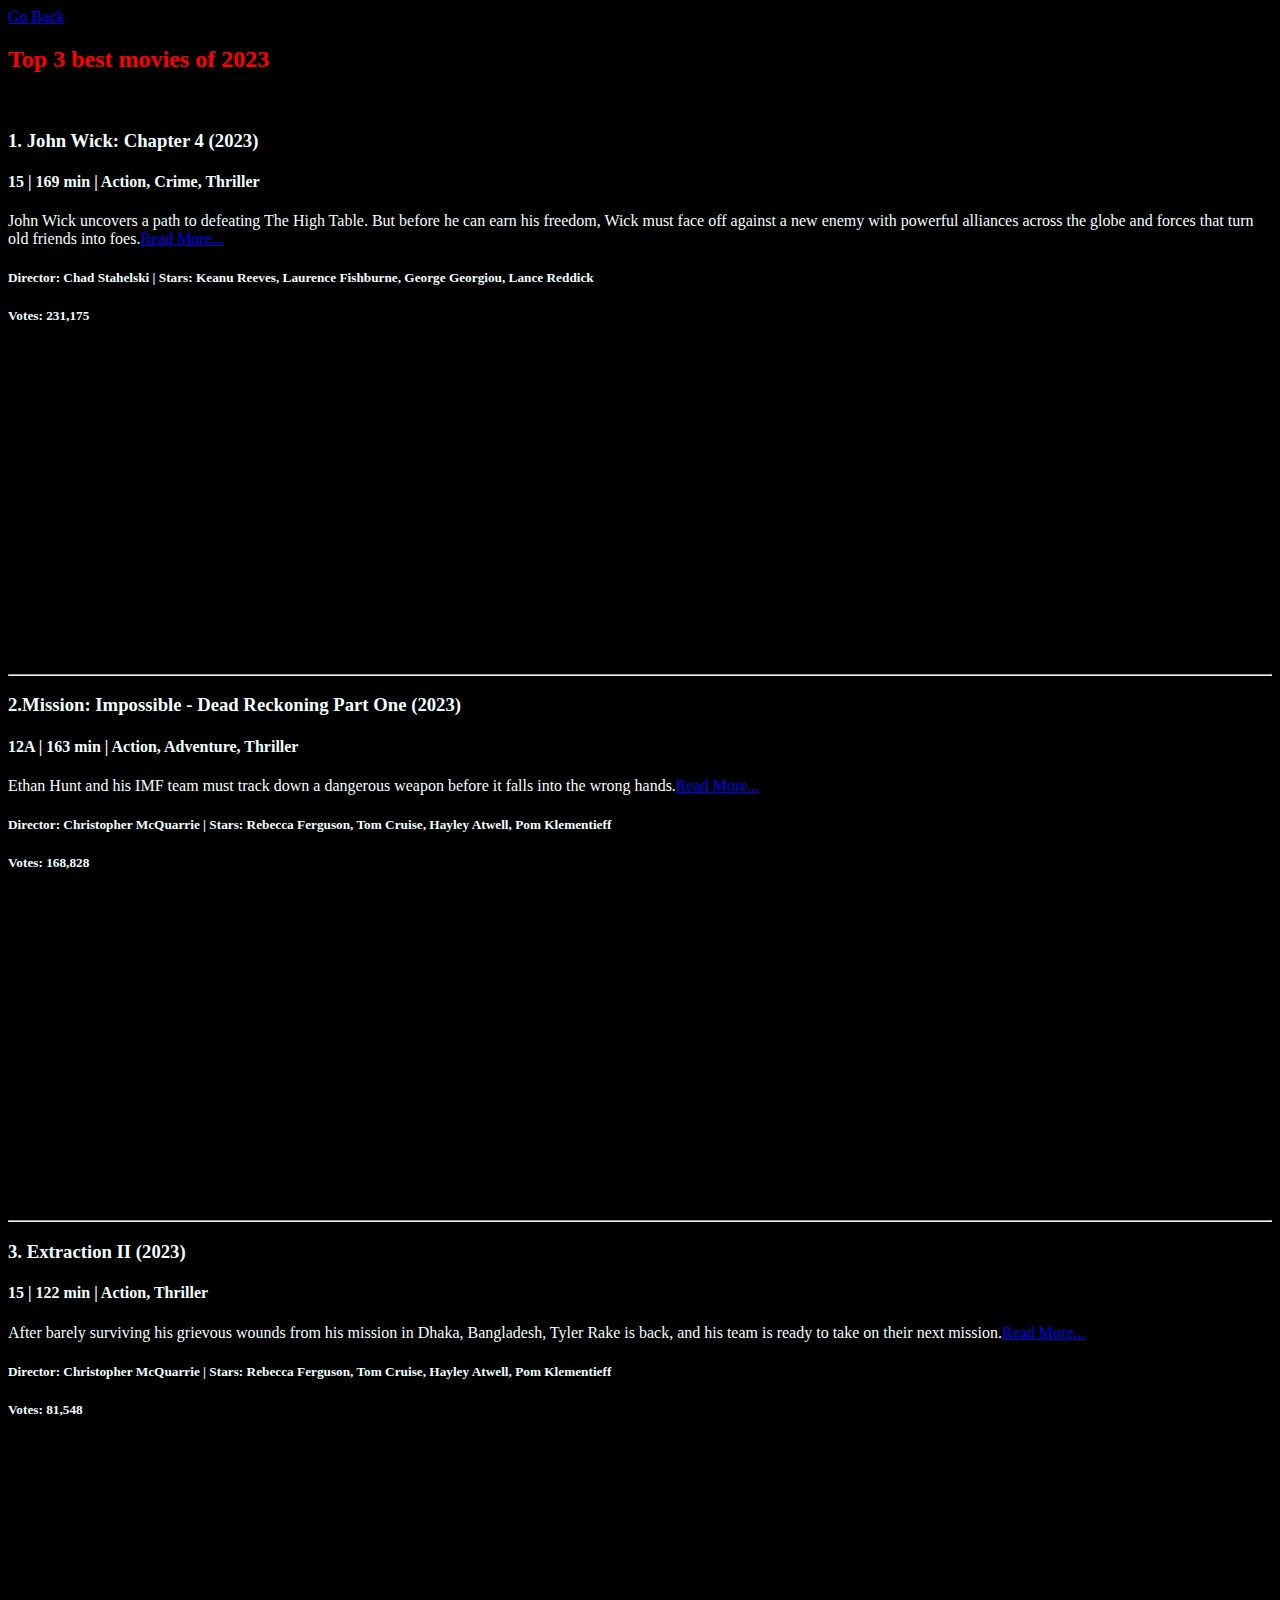
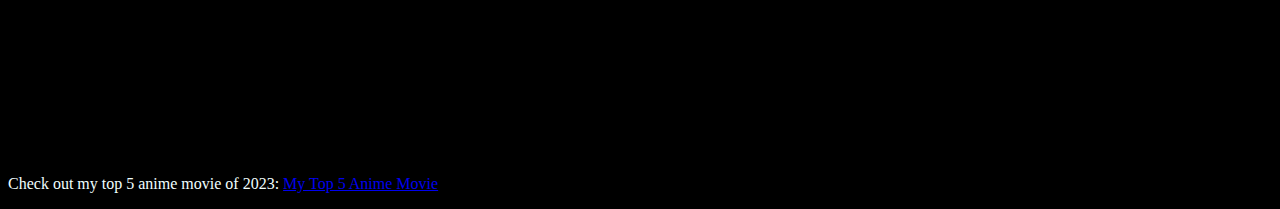
<file: Favourite Movie Project/index.html>
<!DOCTYPE html>
<html lang="en">
    <head>
        <meta charset="UTF-8">
        <title>MyFavouriteMovie</title>
        <link rel="stylesheet" href="Style.css">
        <a href="file:///C:/Users/muzam/OneDrive%20-%20Polytechnics%20Mauritius%20Ltd/DMT%20Module/Assignment%202/MyPortfolio/MyPortfolio.html">Go Back</a> <br>

    </head>

<body>
    <h2>Top 3 best movies of 2023</h2> 
    <br>
        <h3>1. John Wick: Chapter 4 (2023)</h3>
        <h4>15 | 169 min | Action, Crime, Thriller</h4>
        <p>John Wick uncovers a path to defeating The High Table. But before he can earn his freedom, Wick must face off against a new enemy with powerful alliances across the globe and forces that turn old friends into foes.<a href="https://en.wikipedia.org/wiki/John_Wick:_Chapter_4">Read More...</a></p> 
        <h5>Director: Chad Stahelski | Stars: Keanu Reeves, Laurence Fishburne, George Georgiou, Lance Reddick</h5>  
        <h5>Votes: 231,175</h5> 
        <iframe width="560" height="315" src="https://www.youtube.com/embed/qEVUtrk8_B4" title="YouTube video player" frameborder="0" allow="accelerometer; autoplay; clipboard-write; encrypted-media; gyroscope; picture-in-picture; web-share" allowfullscreen></iframe> 
    <hr>
        <h3>2.Mission: Impossible - Dead Reckoning Part One (2023)</h3>
        <h4>12A | 163 min | Action, Adventure, Thriller</h4>
        <p>Ethan Hunt and his IMF team must track down a dangerous weapon before it falls into the wrong hands.<a href="https://en.wikipedia.org/wiki/Mission:_Impossible_%E2%80%93_Dead_Reckoning_Part_One">Read More...</a></p> 
        <h5>Director: Christopher McQuarrie | Stars: Rebecca Ferguson, Tom Cruise, Hayley Atwell, Pom Klementieff</h5>  
        <h5>Votes: 168,828</h5> 
        <iframe width="560" height="315" src="https://www.youtube.com/embed/omyV0-89NeU" title="YouTube video player" frameborder="0" allow="accelerometer; autoplay; clipboard-write; encrypted-media; gyroscope; picture-in-picture; web-share" allowfullscreen></iframe>
    <hr>
        <h3>3. Extraction II (2023)</h3>
        <h4>15 | 122 min | Action, Thriller</h4>
        <p>After barely surviving his grievous wounds from his mission in Dhaka, Bangladesh, Tyler Rake is back, and his team is ready to take on their next mission.<a href="https://en.wikipedia.org/wiki/Extraction_2">Read More...</a></p> 
        <h5>Director: Christopher McQuarrie | Stars: Rebecca Ferguson, Tom Cruise, Hayley Atwell, Pom Klementieff</h5>  
        <h5>Votes: 81,548</h5> 
        <iframe width="560" height="315" src="https://www.youtube.com/embed/Y274jZs5s7s" title="YouTube video player" frameborder="0" allow="accelerometer; autoplay; clipboard-write; encrypted-media; gyroscope; picture-in-picture; web-share" allowfullscreen></iframe>
    <br>
    <p>Check out my top 5 anime movie of 2023: <a href="file:///C:/Users/muzam/OneDrive%20-%20Polytechnics%20Mauritius%20Ltd/DMT%20Module/Assignment%201/Favourite%20Movie%20Project/Top5AnimeMovies.html">My Top 5 Anime Movie</a></p>
 
    
    
    </body>
</html>
</file>
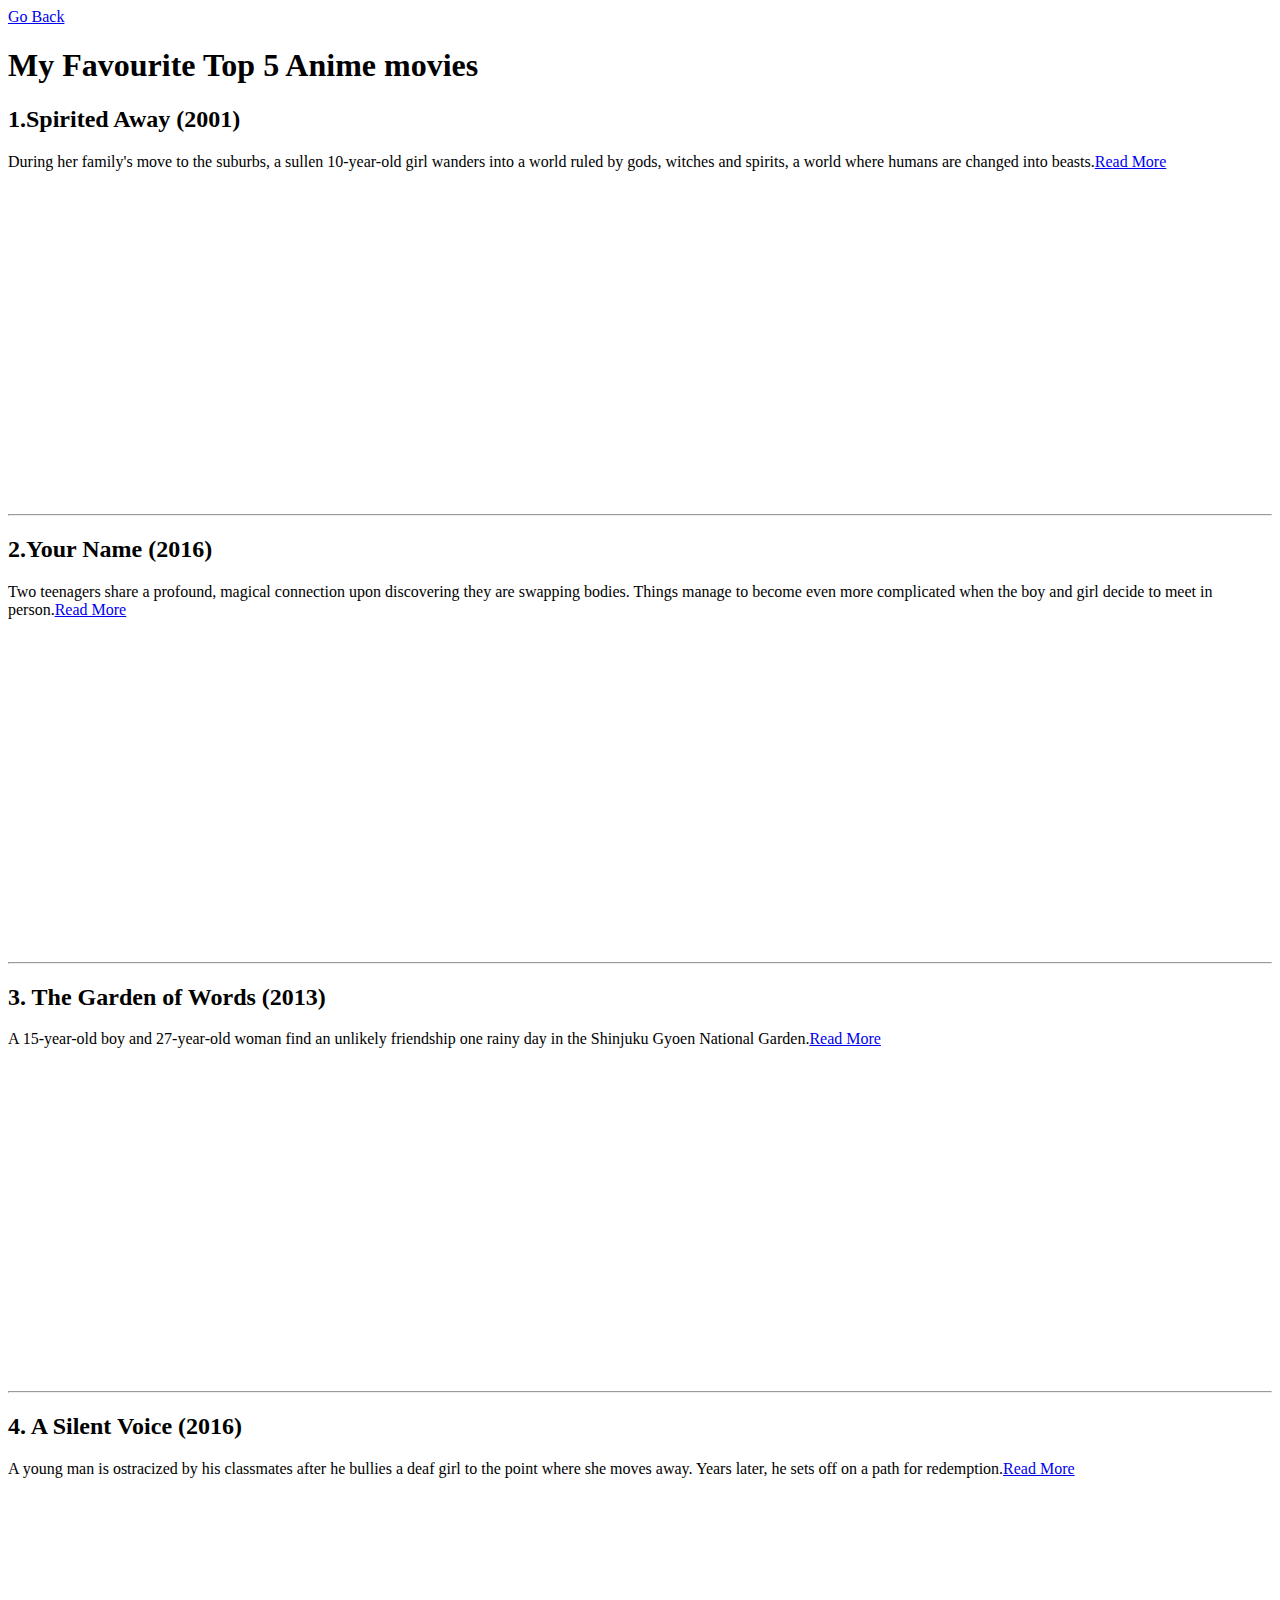
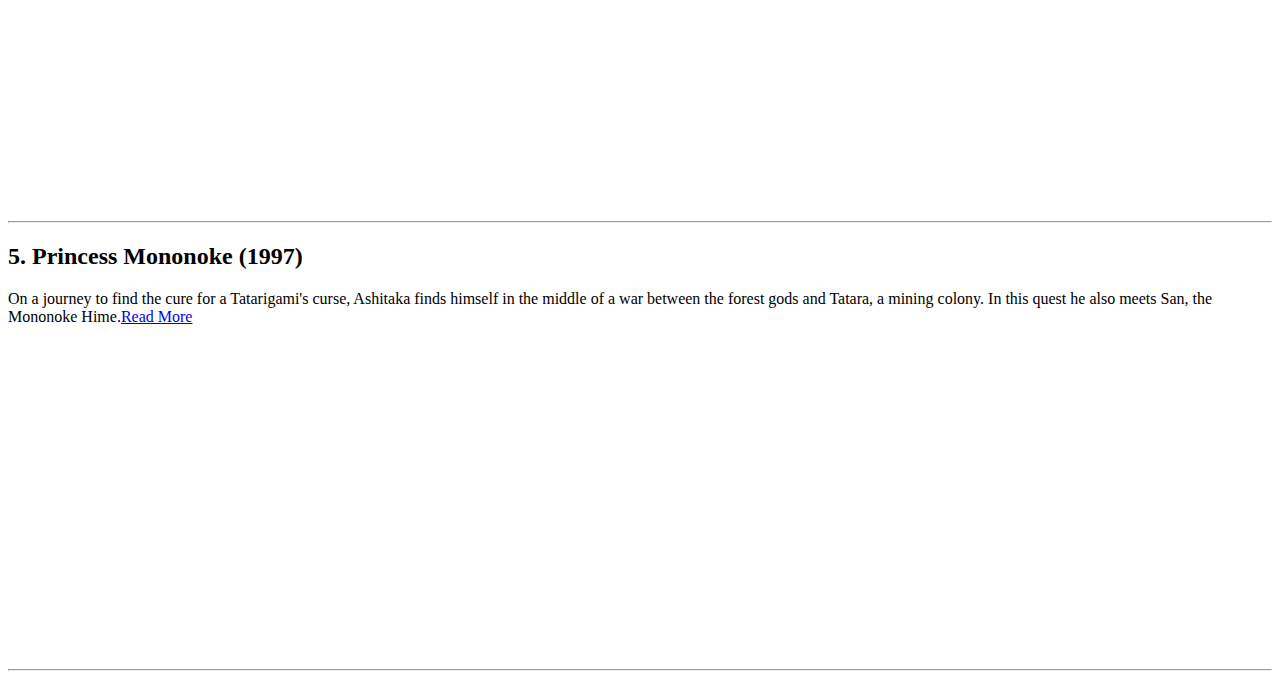
<file: Favourite Movie Project/Top5AnimeMovies.html>
<!DOCTYPE html>
<html lang="en">
    <head>
        <meta charset="UTF-8">
        <title>Top5animeMovies/</title>
        <a href="file:///C:/Users/muzam/OneDrive%20-%20Polytechnics%20Mauritius%20Ltd/DMT%20Module/Assignment%201/Favourite%20Movie%20Project/index.html">Go Back</a>
    </head>

<body>
    <h1>My Favourite Top 5 Anime movies</h1>
    <h2>1.Spirited Away (2001)</h2>
    <p>During her family's move to the suburbs, a sullen 10-year-old girl wanders into a world ruled by gods, witches and spirits, a world where humans are changed into beasts.<a href="https://en.wikipedia.org/wiki/Spirited_Away">Read More</a></p>
    <iframe width="560" height="315" src="https://www.youtube.com/embed/ByXuk9QqQkk" title="YouTube video player" frameborder="0" allow="accelerometer; autoplay; clipboard-write; encrypted-media; gyroscope; picture-in-picture; web-share" allowfullscreen></iframe>
<hr>
    <h2>2.Your Name (2016)</h2>
    <p>Two teenagers share a profound, magical connection upon discovering they are swapping bodies. Things manage to become even more complicated when the boy and girl decide to meet in person.<a href="https://en.wikipedia.org/wiki/Your_Name">Read More</a></p>
    <iframe width="560" height="315" src="https://www.youtube.com/embed/xU47nhruN-Q" title="YouTube video player" frameborder="0" allow="accelerometer; autoplay; clipboard-write; encrypted-media; gyroscope; picture-in-picture; web-share" allowfullscreen></iframe>
<hr>
    <h2>3. The Garden of Words (2013)</h2>
    <p>A 15-year-old boy and 27-year-old woman find an unlikely friendship one rainy day in the Shinjuku Gyoen National Garden.<a href="https://en.wikipedia.org/wiki/The_Garden_of_Words">Read More</a></p>
    <iframe width="560" height="315" src="https://www.youtube.com/embed/uR_3mwYl6Q4" title="YouTube video player" frameborder="0" allow="accelerometer; autoplay; clipboard-write; encrypted-media; gyroscope; picture-in-picture; web-share" allowfullscreen></iframe>
<hr>
    <h2>4. A Silent Voice (2016)</h2>
    <p>A young man is ostracized by his classmates after he bullies a deaf girl to the point where she moves away. Years later, he sets off on a path for redemption.<a href="https://en.wikipedia.org/wiki/A_Silent_Voice_(film)">Read More</a></p>
    <iframe width="560" height="315" src="https://www.youtube.com/embed/nfK6UgLra7g" title="YouTube video player" frameborder="0" allow="accelerometer; autoplay; clipboard-write; encrypted-media; gyroscope; picture-in-picture; web-share" allowfullscreen></iframe>
<hr>
    <h2>5. Princess Mononoke (1997)</h2>
    <p>On a journey to find the cure for a Tatarigami's curse, Ashitaka finds himself in the middle of a war between the forest gods and Tatara, a mining colony. In this quest he also meets San, the Mononoke Hime.<a href="https://en.wikipedia.org/wiki/Princess_Mononoke">Read More</a></p>
    <iframe width="560" height="315" src="https://www.youtube.com/embed/4OiMOHRDs14" title="YouTube video player" frameborder="0" allow="accelerometer; autoplay; clipboard-write; encrypted-media; gyroscope; picture-in-picture; web-share" allowfullscreen></iframe>   
<hr>

</body>
    </html>
</file>
<file: Favourite Movie Project/Style.css>
body{background-color: black;}
h1{color: azure;}
h2{color: rgb(255, 0, 0);}
h3{color: azure;}
h4{color: azure;}
h5{color: azure;}
p{color: azure;}
</file>
